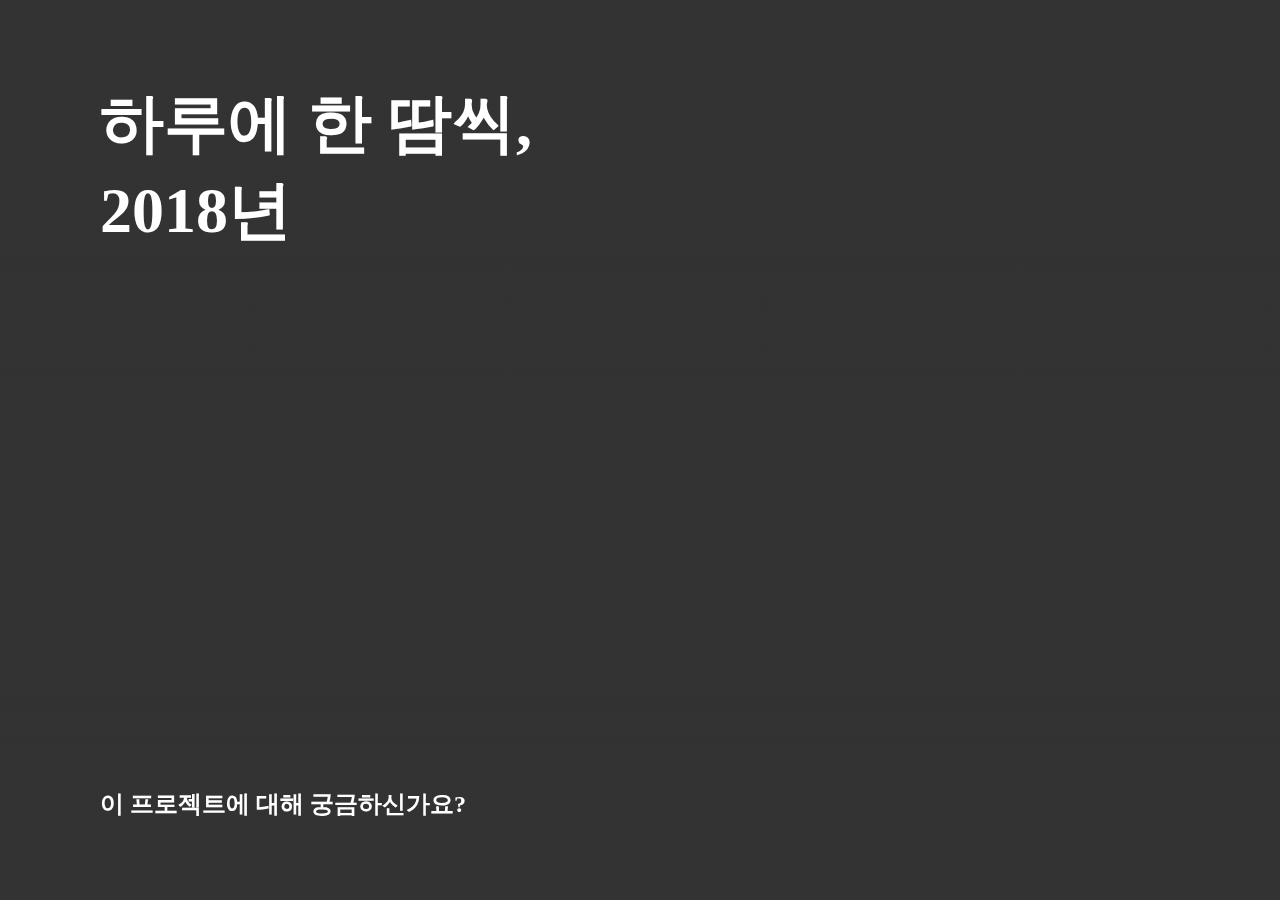
<file: index.html>
<!DOCTYPE html>
<html lang="en">
  <head>
    <meta charset="utf-8">
    <meta http-equiv="X-UA-Compatible" content="IE=edge">
    <meta name="viewport" content="width=device-width, initial-scale=1">
    <script src="https://ajax.googleapis.com/ajax/libs/jquery/3.3.1/jquery.min.js"></script>
    <script type="text/javascript" src="read-spreadsheet.js"></script>
    <link href="style.css" rel="stylesheet">
  </head>

  <body style="margin: 0; padding: 0; background-color: #333333;">
    <div class="container-body">
      <script src="readFile.js"></script>
        <div class="container-header">
        <h1>하루에 한 땀씩,<br>2018년</h1>
      </div>
      <div class="container-footer">
        <h5>이 프로젝트에 대해 궁금하신가요?</h5>
      </div>
    </div>
  </body>
</html>
</file>
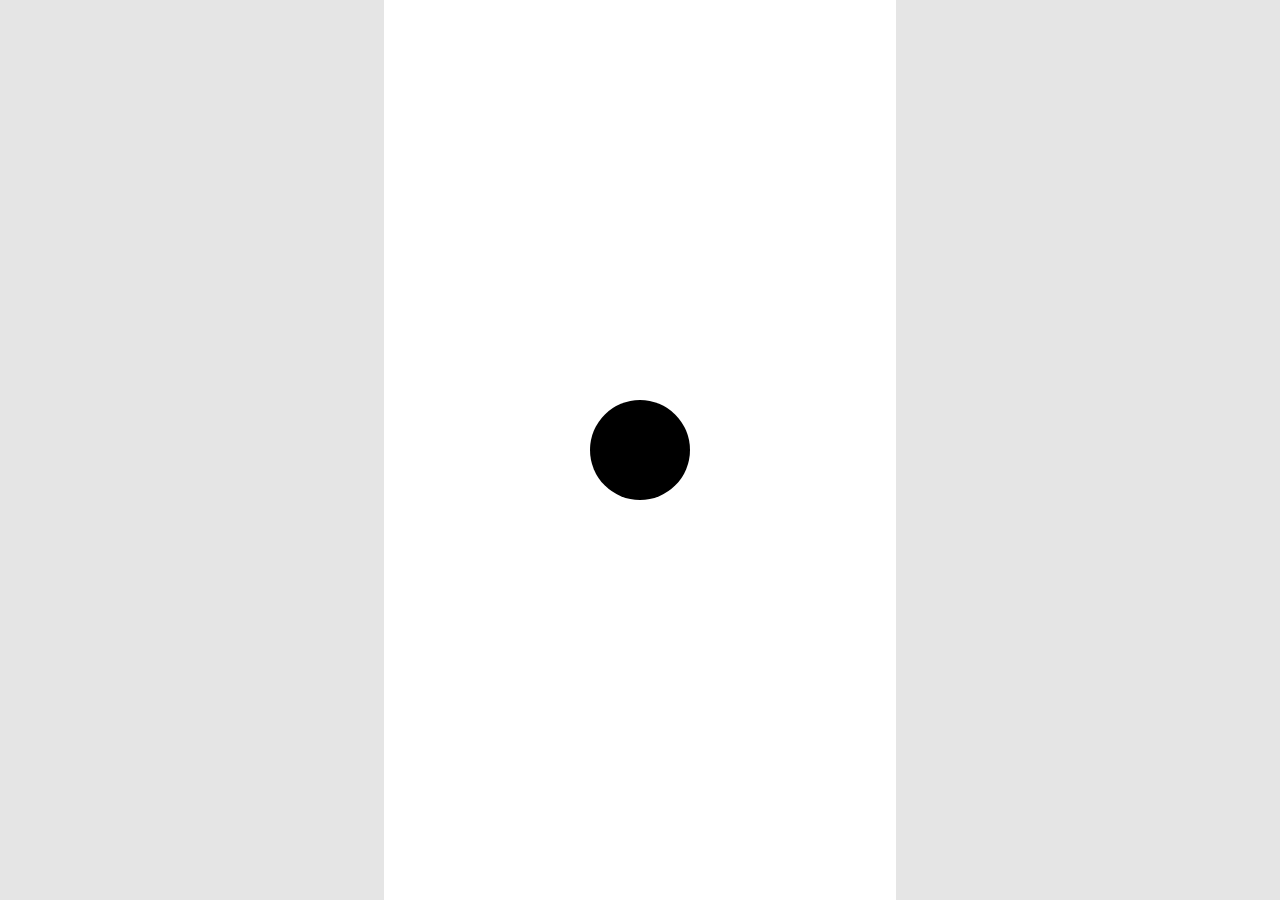
<file: scrollTest.html>
<!DOCTYPE html>
<html>
<head>
	<style>
		body{
			margin: 0;
			padding: 0;
		}
		.ball {
			display: inline-block;
			position: absolute;
			background-color: black;
			width: 100px;
			height: 100px;
			top: 50vh;
			left: 50vw;
			transform: translate(-50%, -50%);
			border-radius: 50px;
		}
		.left, .right {
			display: inline-block;
			position: fixed;
			width: 30vw;
			height: 100vh;
			top: 0;
			background-color: rgba(0,0,0,0.1);
		}
		.right {
			right: 0;
		}
		#coord{
			position: fixed;
			top: 60vh;
			left: 50vw;
			transform: translate(-50%, -50%);
			text-align: center;
		}
	</style>
</head>
<body>
	<h1 id="coord"></h1>
	<div id="ball" class="ball"></div>
	<div id="left" class="left"></div>
	<div id="right" class="right"></div>
	<script>
		var ball = document.getElementById("ball");
		var left = document.getElementById("left");
		var right = document.getElementById("right");
		var v0 = 0.0;
		var vA = 0;
		var aTcount = 0;
		var aTincrease = 30;
		var aTzero = 20;
		var aTdecrease = 10;
		var hoverRepeater;
		var scrollRepeater;
		left.onmousemove = function(e){
			var d = left.getBoundingClientRect().width;
			var mX = e.clientX;
			v0 =0.1*(mX-d)/d;
			hoverBall();
			//alert(ball.getBoundingClientRect().left);
		};
		right.onmousemove = function(e){
			var w = right.getBoundingClientRect().width;
			var d = window.innerWidth - w;
			var mX = e.clientX;
			v0 =0.1*(mX-d)/w;
			hoverBall();
			//alert(ball.getBoundingClientRect().left);
		};
		left.onmouseout = function(e){
			v0 = 0;
			clearInterval(hoverRepeater);
		};
		right.onmouseout = function(e){
			v0 = 0;
			clearInterval(hoverRepeater);
		};
		document.onwheel = function(e){
			vA = (-0.2)*e.deltaY;
			aTcount = aTincrease;
			clearInterval(scrollRepeater);
			scrollBall();
			document.getElementById("coord").innerHTML = (-1)*0.2*e.deltaY + "px";
		}
		function hoverBall(){
			hoverRepeater = setInterval(function(){
				var x = ball.getBoundingClientRect().left + ball.getBoundingClientRect().width/2;
				if((x >= 0)&&(x <= window.innerWidth)){
					ball.style.left = x + v0 + "px";
					document.getElementById("coord").innerHTML = x + "px";
				}
				else if(x < 0){
					v0 = 0;
					ball.style.left = "0px";
					clearInterval(hoverRepeater);
					clearInterval(scrollRepeater);
				}
				else if(x > window.innerWidth){
					v0 = 0;
					ball.style.left = window.innerWidth+"px";
					clearInterval(scrollRepeater);
					clearInterval(hoverRepeater);
				}
			}, 20);
		}
		function scrollBall(){
			scrollRepeater = setInterval(function(){
				var x = ball.getBoundingClientRect().left + ball.getBoundingClientRect().width/2;
				if((x >= 0)&&(x <= window.innerWidth)){
					if(aTcount > aTzero){
						x += vA*(aTincrease - aTcount)/(aTincrease - aTzero)/2;
						aTcount--;
					}
					else if(aTcount > aTdecrease){
						x += vA;
						aTcount--;
					}
					else if(aTcount > 0){
						x += vA -vA*(aTdecrease - aTcount)/(aTzero - aTdecrease)/2;
						aTcount--;
					}
					else{
						//do nothing
						vA = 0;
						clearInterval(scrollRepeater);
					}
					ball.style.left = x + "px";
					document.getElementById("coord").innerHTML = x + "px";
				}
				else if(x < 0){
					v0 = 0;
					vA = 0;
					ball.style.left = "0px";
					clearInterval(hoverRepeater);
					clearInterval(scrollRepeater);
				}
				else if(x > window.innerWidth){
					v0 = 0;
					vA = 0;
					ball.style.left = window.innerWidth+"px";
					clearInterval(hoverRepeater);
					clearInterval(scrollRepeater);
				}
			}, 20);
		}
		/*
		function getCssProperty(elmId, property){
		   var elem = document.getElementById(elmId);
		   return window.getComputedStyle(elem,null).getPropertyValue(property);
		}
		*/
	</script>
</body>
</html>
</file>
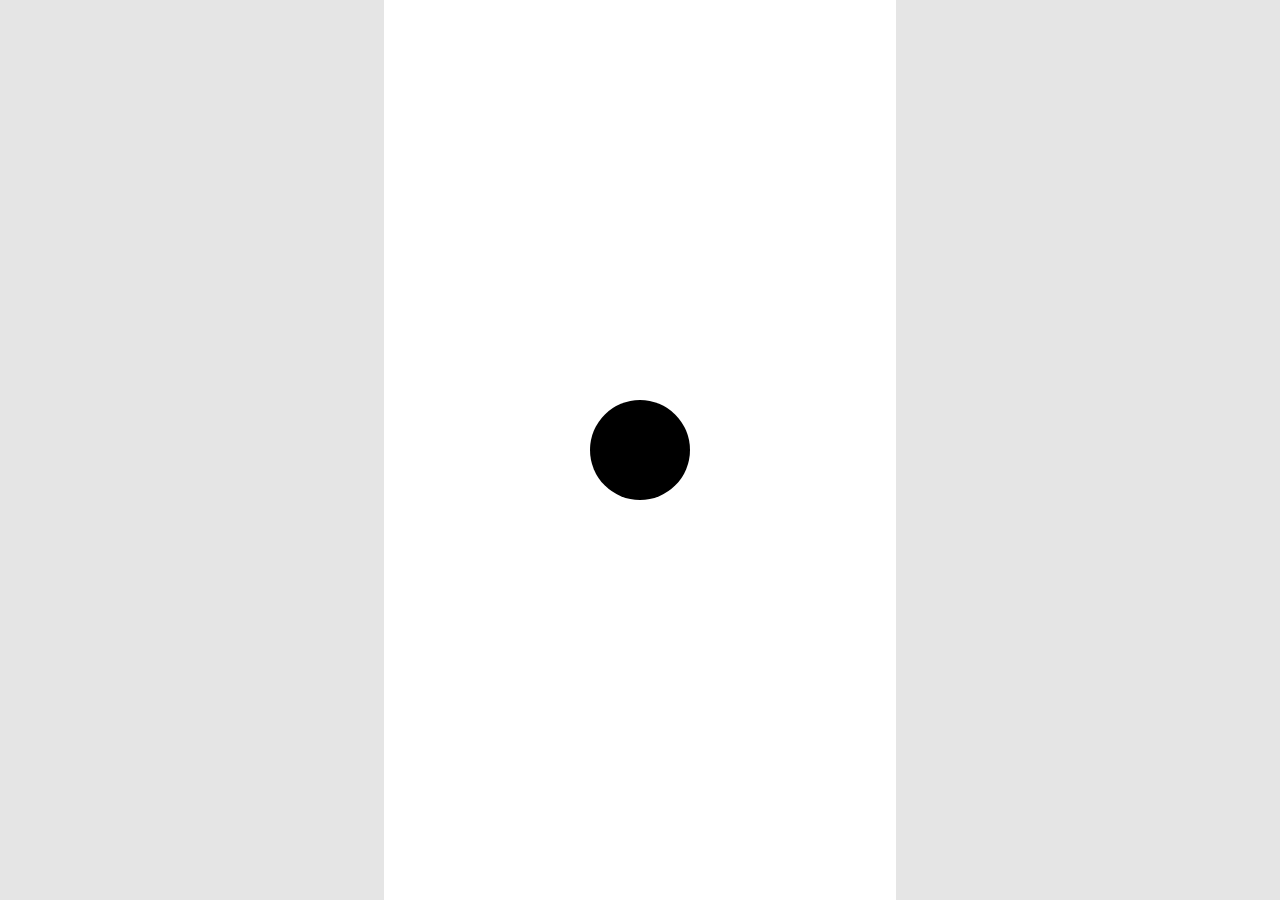
<file: scrollTest2.html>
<!DOCTYPE html>
<html>
<head>
	<style>
		body{
			margin: 0;
			padding: 0;
		}
		.ball {
			display: inline-block;
			position: absolute;
			background-color: black;
			width: 100px;
			height: 100px;
			top: 50vh;
			left: 50vw;
			transform: translate(-50%, -50%);
			border-radius: 50px;
		}
		.left, .right {
			display: inline-block;
			position: fixed;
			width: 30vw;
			height: 100vh;
			top: 0;
			background-color: rgba(0,0,0,0.1);
		}
		.right {
			right: 0;
		}
		#coord{
			position: fixed;
			top: 60vh;
			left: 50vw;
			transform: translate(-50%, -50%);
			text-align: center;
		}
	</style>
</head>
<body>
	<h1 id="coord"></h1>
	<div id="ball" class="ball"></div>
	<div id="left" class="left"></div>
	<div id="right" class="right"></div>
	<script>
		var ball = document.getElementById("ball");
		var left = document.getElementById("left");
		var right = document.getElementById("right");
		var v0 = 0.0;
		var vA = 0;
		var aTcount = 0;
		var aTincrease = 30;
		var aTzero = 20;
		var aTdecrease = 10;
		var moveRepeater = setInterval(moveBall, 20);
		left.onmousemove = function(e){
			var d = this.getBoundingClientRect().width;
			var mX = e.clientX;
			v0 =20*(mX-d)/d;
		};
		right.onmousemove = function(e){
			var w = this.getBoundingClientRect().width;
			var d = window.innerWidth - w;
			var mX = e.clientX;
			v0 = 20*(mX-d)/w;
		}; 
		document.onwheel =  function(e){
			vA = (-0.2)*e.deltaY;
			aTcount = aTincrease;
		};
		function moveBall(){
			var x0 = ball.getBoundingClientRect().left + ball.getBoundingClientRect().width/2;
			var x = x0 + v0 + xAcc();
			if(x < 0){
				x = 0;
			}
			else if(x > window.innerWidth){
				x = window.innerWidth;
			}
			else{
				//do nothing
			}
			moveX(ball, x);
		}
		function xAcc(){
			var xA;
			if(aTcount > aTzero){
				xA = vA*(aTincrease - aTcount)/(aTincrease - aTzero)/2;
				aTcount--;
			}
			else if(aTcount > aTdecrease){
				xA = vA;
				aTcount--;
			}
			else if(aTcount > 0){
				xA = vA -vA*(aTdecrease - aTcount)/(aTzero - aTdecrease)/2;
				aTcount--;
			}
			else{
				//do nothing
				xA = 0;
				vA = 0;
				isWheel = false;
			}
			return xA;
		}
		function moveX(obj, x){
			obj.style.left = x + "px";
		}
		/*
		left.onmousemove = function(e){
			var d = left.getBoundingClientRect().width;
			var mX = e.clientX;
			v0 =0.1*(mX-d)/d;
			isHover = true;
			hoverBall();
			//alert(ball.getBoundingClientRect().left);
		};
		right.onmousemove = function(e){
			var w = right.getBoundingClientRect().width;
			var d = window.innerWidth - w;
			var mX = e.clientX;
			v0 =0.1*(mX-d)/w;
			isHover = true;
			hoverBall();
			//alert(ball.getBoundingClientRect().left);
		};
		left.onmouseout = function(e){
			v0 = 0;
			isHover = false;
			clearInterval(hoverRepeater);
		};
		right.onmouseout = function(e){
			v0 = 0;
			isHover = false;
			clearInterval(hoverRepeater);
		};
		document.onwheel = function(e){
			vA = (-0.2)*e.deltaY;
			aTcount = aTincrease;
			clearInterval(scrollRepeater);
			isWheel = true;
			scrollBall();
			document.getElementById("coord").innerHTML = (-1)*0.2*e.deltaY + "px";
		}
		function hoverBall(){
			hoverRepeater = setInterval(function(){
				var x = ball.getBoundingClientRect().left + ball.getBoundingClientRect().width/2;
				if((x >= 0)&&(x <= window.innerWidth)){
					ball.style.left = x + v0 + "px";
					document.getElementById("coord").innerHTML = x + "px";
				}
				else if(x < 0){
					v0 = 0;
					ball.style.left = "0px";
					clearInterval(hoverRepeater);
					clearInterval(scrollRepeater);
				}
				else if(x > window.innerWidth){
					v0 = 0;
					ball.style.left = window.innerWidth+"px";
					clearInterval(scrollRepeater);
					clearInterval(hoverRepeater);
				}
			}, 20);
		}
		function scrollBall(){
			scrollRepeater = setInterval(function(){
				var x = ball.getBoundingClientRect().left + ball.getBoundingClientRect().width/2;
				if((x >= 0)&&(x <= window.innerWidth)){
					if(aTcount > aTzero){
						x += vA*(aTincrease - aTcount)/(aTincrease - aTzero)/2;
						aTcount--;
					}
					else if(aTcount > aTdecrease){
						x += vA;
						aTcount--;
					}
					else if(aTcount > 0){
						x += vA -vA*(aTdecrease - aTcount)/(aTzero - aTdecrease)/2;
						aTcount--;
					}
					else{
						//do nothing
						vA = 0;
						clearInterval(scrollRepeater);
					}
					ball.style.left = x + "px";
					document.getElementById("coord").innerHTML = x + "px";
				}
				else if(x < 0){
					v0 = 0;
					vA = 0;
					ball.style.left = "0px";
					clearInterval(hoverRepeater);
					clearInterval(scrollRepeater);
				}
				else if(x > window.innerWidth){
					v0 = 0;
					vA = 0;
					ball.style.left = window.innerWidth+"px";
					clearInterval(hoverRepeater);
					clearInterval(scrollRepeater);
				}
			}, 20);
		}
		*/
		/*
		function getCssProperty(elmId, property){
		   var elem = document.getElementById(elmId);
		   return window.getComputedStyle(elem,null).getPropertyValue(property);
		}
		*/
	</script>
</body>
</html>
</file>
<file: style.css>
/********************
 * DEFINE FONT STYLE
 *******************/
h1{
	color: white;
	margin-top: 0;
	font-size: 64px;
}
h5{
	color: white;
	margin-bottom: 0;
	font-size: 24px;
}
p{
	color: white;
}
/************************
 * DEFINE CONTAINER STYLE
 ***********************/
.container-header{
	position: fixed;
	top:0;
	left: 0;
	width: 100vw;
	padding: 80px 100px;
	background: linear-gradient(rgba(51,51,51,0.8), rgba(51,51,51,0.8), rgba(51,51,51,0.8), rgba(51,51,51,0));
}
.container-footer{
	position: fixed;
	bottom:0;
	left: 0;
	width: 100vw;
	padding: 80px 100px;
	background: linear-gradient(rgba(51,51,51,0), rgba(51,51,51,0.8), rgba(51,51,51,0.8), rgba(51,51,51,0.8));
}
.container-left{
	position: fixed;
	top: 0;
	left: 0;
	width: 100px;
	height: 100vh;
	background: linear-gradient(to right, rgba(51,51,51,0.8), rgba(51,51,51,0.8), rgba(51,51,51,0));
}
.container-right{
	position: fixed;
	top: 0;
	right: 0;
	width: 100px;
	height: 100vh;
	background: linear-gradient(to left, rgba(51,51,51,0.8), rgba(51,51,51,0.8), rgba(51,51,51,0));
}
.container-scroll-prev, .container-scroll-next{
	position: fixed;
	display: inline-block;
	top: 0;
	width: 20vw;
	height: 100vh;
}
.container-scroll-prev{
	left: 0;
}
.container-scroll-next{
	right: 0;
}
.container-viewport{
	display: block;
	position: relative;
	overflow: hidden;
	width: 100vw;
	height: 100vh;
}
.container-daylist{
	display: block;
	position: absolute;
	white-space: nowrap;
	height: 100vh;
	padding: 0 100px;
	right: 0;
}
.container-day{
	position: relative;
	display: inline-block;
	width: auto;
	height: 100vh;
}
.container-stitch, .container-needle{
	position: relative;
	display: block;
	top: 61.8%;/*GOLDEN RATIO*/
}
.container-stitch{
	transform: translateY(-50%);
	width: 120px;
	height: 120px;
}
.container-needle{
	transform: translateY(-300px);
	width: 360px;
	height: 360px;
	background: url('assets/needle_shadow.png');
	background-size: 100%;
	background-repeat: no-repeat;
}
/*******************
 * DEFINE COMPONENTS
 ******************/
.fill-stitch{
	position: absolute;
	width: 100px;
	height: 30px;
	top: 50%;
	left: 50%;
	transform: translate(-50%, -50%);
	background-color: hsl(266,58%,50%);
	border-radius: 30px;
	box-shadow: 0px 4px 8px rgba(0,0,0,0.2);
}
.img-needle{
	position: absolute;
}
/*****************************
 * MEDIA-RESPONSIVE ATTRIBUTES
 ****************************/
@media screen and (max-aspect-ratio: 1/1){
	.container-scroll-prev, .container-scroll-next{
		left: 0;
		width: 100vw;
		height: 25vh;
	}
	.container-scroll-prev{
		top: 0;
	}
	.container-scroll-next{
		top: auto;
		bottom: 0;
		right: auto;
	}
	.container-daylist{
		width: 100vw;
		height: auto;
		padding: 100px 0;
		left: 0;
		bottom: 0;
	}
	.container-day{
		display: block;
		width: 100vw;
		height: auto;
	}
	.container-stitch{
		display: block;
		top: 0;
		left: 100px;
		transform: rotate(270deg);
	}
}
@media screen and (max-width: 500px){
	h1{
		font-size: 40px;
	}
	h5{
		font-size: 16px;
	}
	.container-header, .container-footer{
		padding: 40px 40px;
	}
}
/************
 8 ANIMATIONS
 ***********/
</file>
